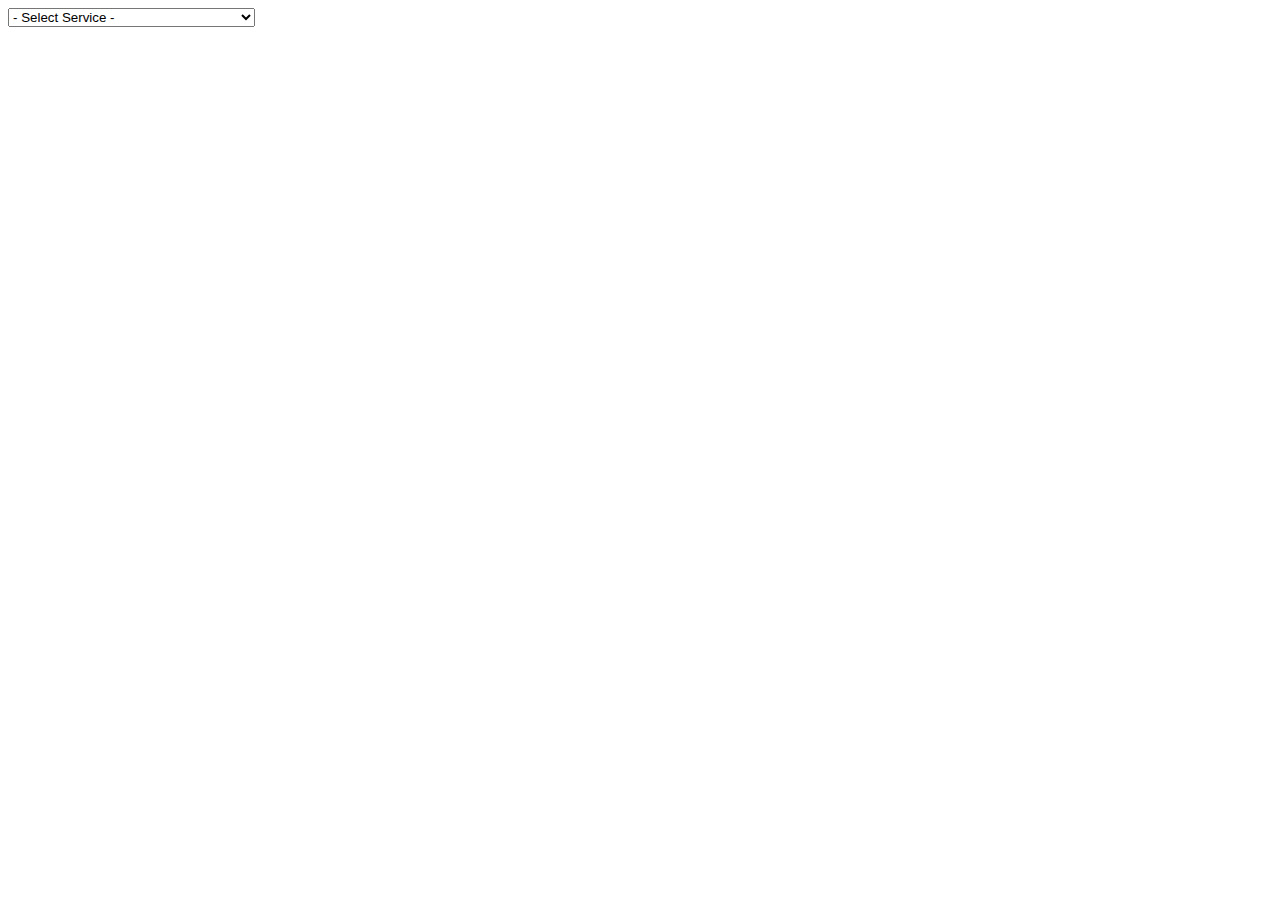
<file: JQuery/index.html>
﻿<!DOCTYPE html>

<html lang="en" xmlns="http://www.w3.org/1999/xhtml">
<head>
    <meta charset="utf-8" />
    <title>NYC Open 311 Data Parser (JQuery)</title>
    <link rel="stylesheet" type="text/css" href="../css/style.css" />
    <script type="text/javascript" src="../scripts/jquery-1.10.1.min.js"></script>
    <script type="text/javascript" src="../scripts/jquery.script.js"></script>
    <script type="text/javascript" src="../scripts/script.js"></script>
    <!--[if lt IE 9]>
        // JSON SUPPORT FOR IE 8/7/6
        <script type="text/javascript" src="../scripts/json2.js"></script>
    <![endif]-->
    <script type="text/javascript">

        // SUPPORT FOR INTERNET EXPLORER
        // http://stackoverflow.com/questions/8456621/jquery-getjson-not-working-in-internet-explorer-8
        jQuery.support.cors = true;

        $(document).ready(function(){
            
            var urlString = formatUrl("all");

            getData(urlString);

            $("#category").change(function () {
                var selected = $("#category option:selected").val()

                var urlString = formatUrl(selected);

                getData(urlString);
            });
        });
    </script>
</head>
<body>

    <select id="category" name="category">
        <option value="">- Select Service -</option>
        <option value="Transportation, Streets and Sidewalks">Transportation, Streets and Sidewalks</option>                            
        <option value="Environment and Sanitation">Environment and Sanitation</option>                            
        <option value="Property, Buildings and Homes">Property, Buildings and Homes</option>                            
        <option value="Education and Employment">Education and Employment</option>                            
        <option value="Business and Finance">Business and Finance</option>                            
        <option value="Social Services">Social Services</option>                            
        <option value="Health and Medicine">Health and Medicine</option>                            
        <option value="Public Safety and Law">Public Safety and Law</option>                            
        <option value="Government and Civil Services">Government and Civil Services</option>                                                                  
    </select>

    <div id="divRes">
        <ul id="divList"></ul>
    </div>
</body>
</html>
</file>
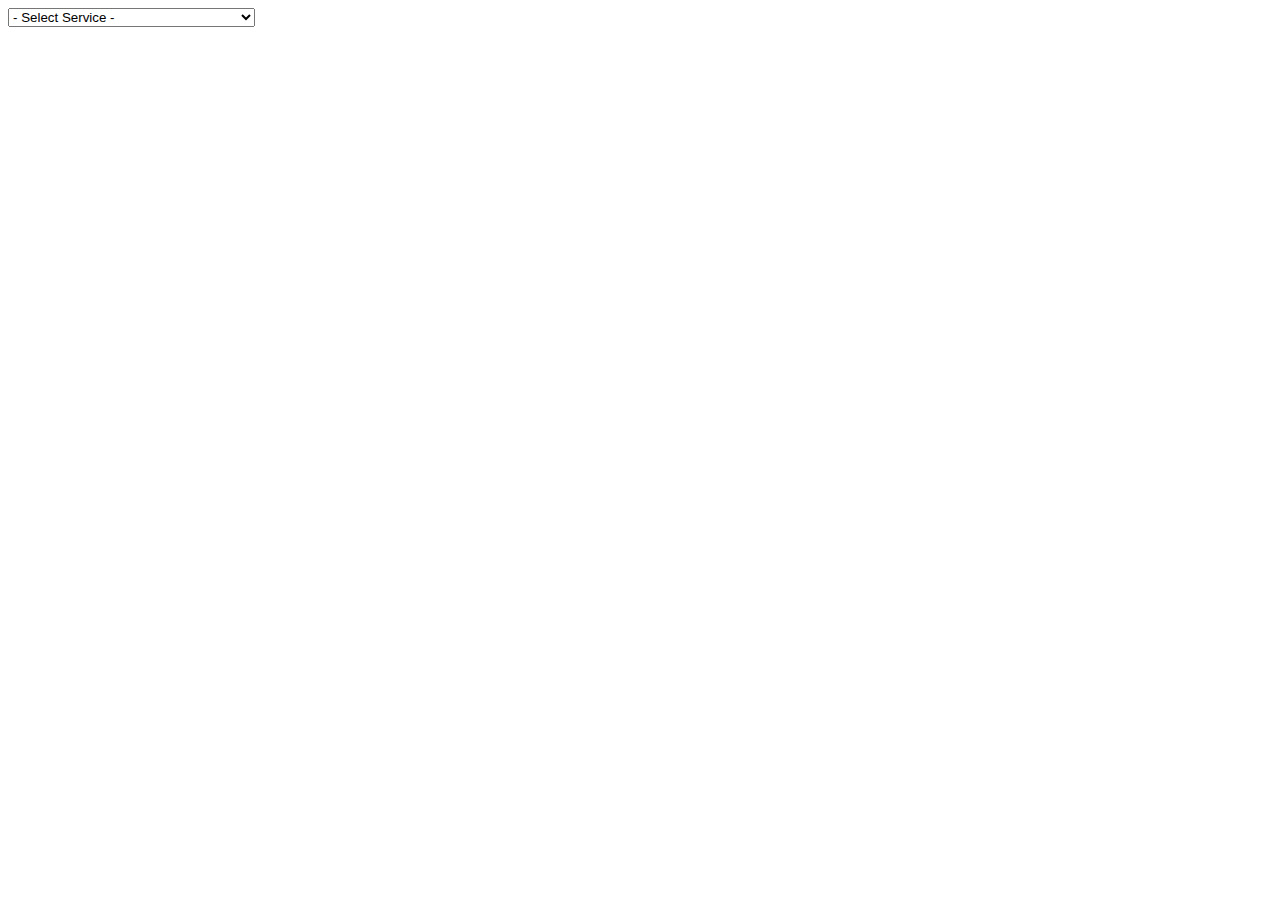
<file: XMLHttp/index.html>
﻿<!DOCTYPE html>

<html lang="en" xmlns="http://www.w3.org/1999/xhtml">
<head>
    <meta charset="utf-8" />
    <title>NYC Open 311 Data Parser (XmlHttp)</title>
    <link rel="stylesheet" type="text/css" href="../css/style.css" />
    <script type="text/javascript" src="../scripts/xmlHttpRequest.js"></script>
    <script type="text/javascript" src="../scripts/script.js"></script>
    <script type="text/javascript">
        var urlString = formatUrl("all");

        ajax("GET", urlString, "divRes");
    </script>
</head>
<body>

    <select id="category" name="category" onchange='OnChange(this);'>
        <option value="">- Select Service -</option>
        <option value="Transportation, Streets and Sidewalks">Transportation, Streets and Sidewalks</option>                            
        <option value="Environment and Sanitation">Environment and Sanitation</option>                            
        <option value="Property, Buildings and Homes">Property, Buildings and Homes</option>                            
        <option value="Education and Employment">Education and Employment</option>                            
        <option value="Business and Finance">Business and Finance</option>                            
        <option value="Social Services">Social Services</option>                            
        <option value="Health and Medicine">Health and Medicine</option>                            
        <option value="Public Safety and Law">Public Safety and Law</option>                            
        <option value="Government and Civil Services">Government and Civil Services</option>                                                                  
    </select>

    <div id="divRes">
        <ul id="divList"></ul>
    </div>
</body>
</html>
</file>
<file: css/style.css>
﻿body { }

ul
{
    list-style:none;
}
a
{
    text-decoration: none;
}
.actions
{
    float: left; 
    margin-right: 5px;
}
</file>
